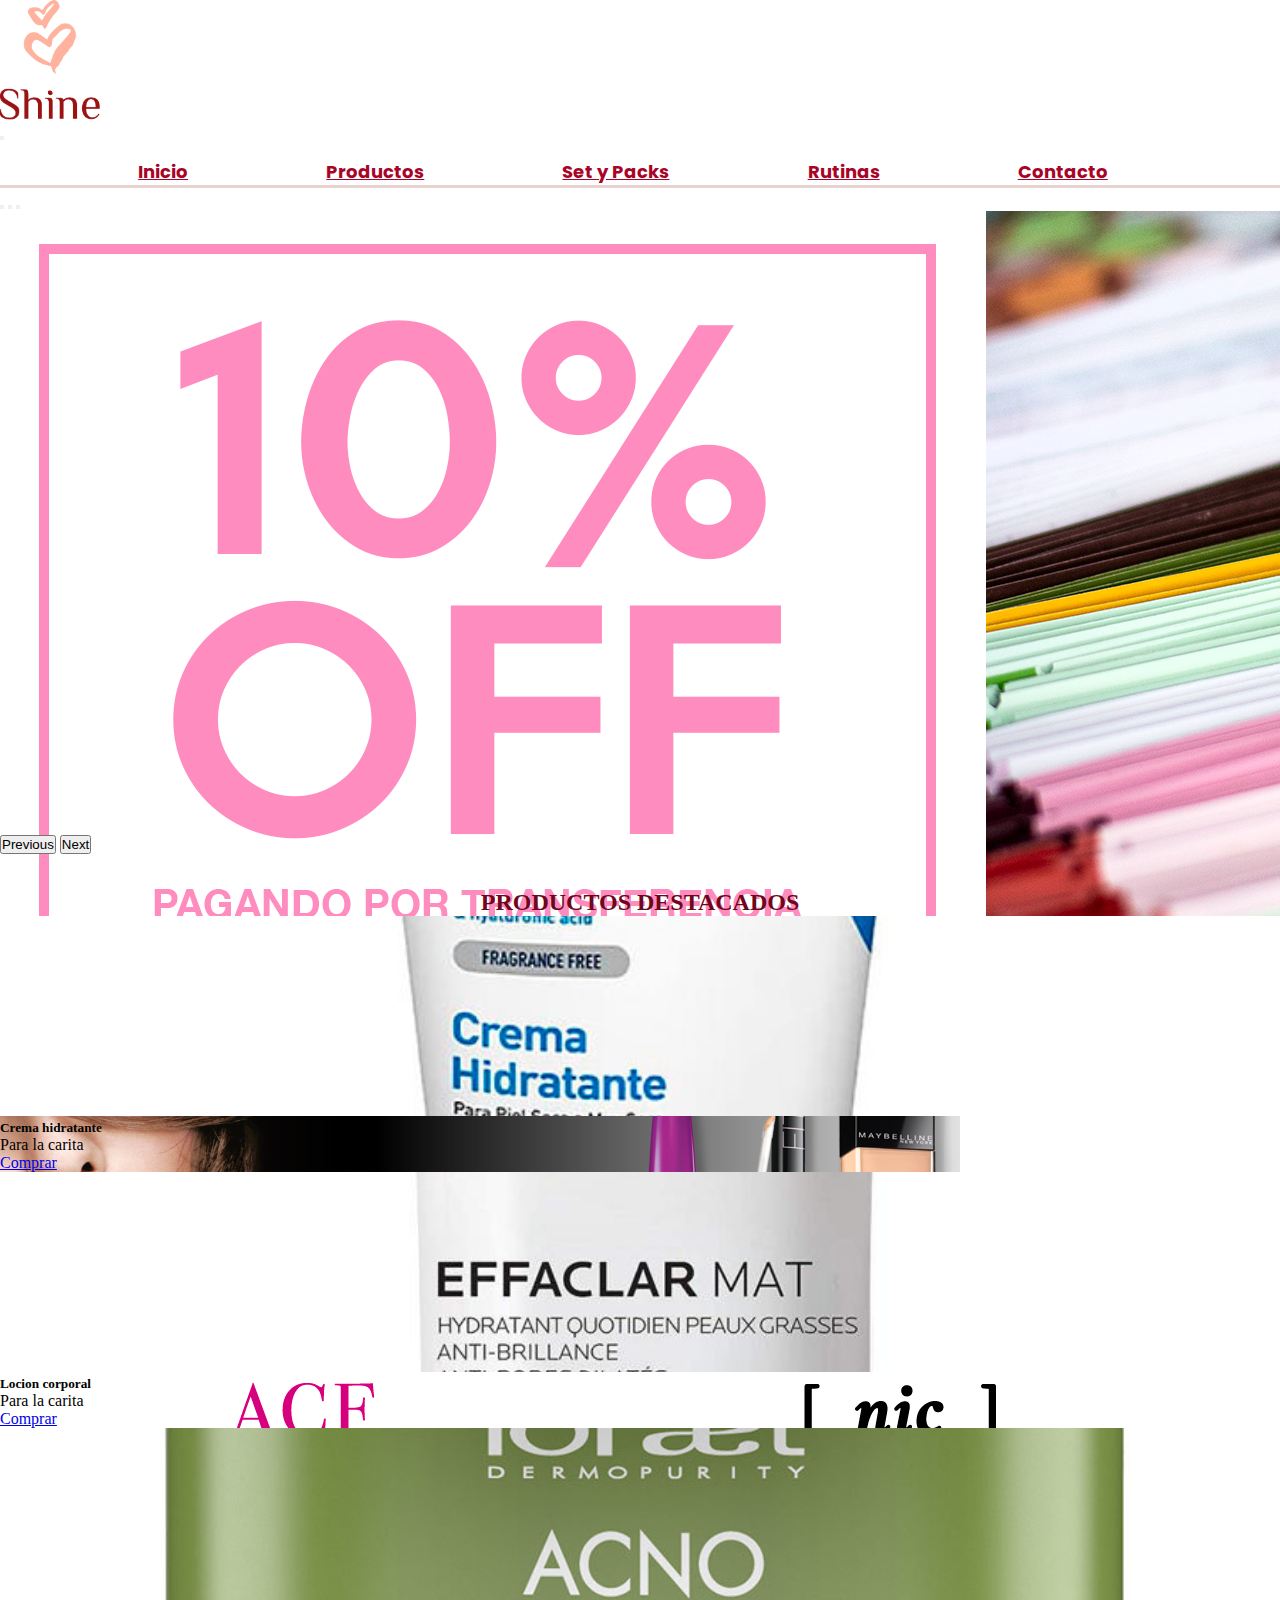
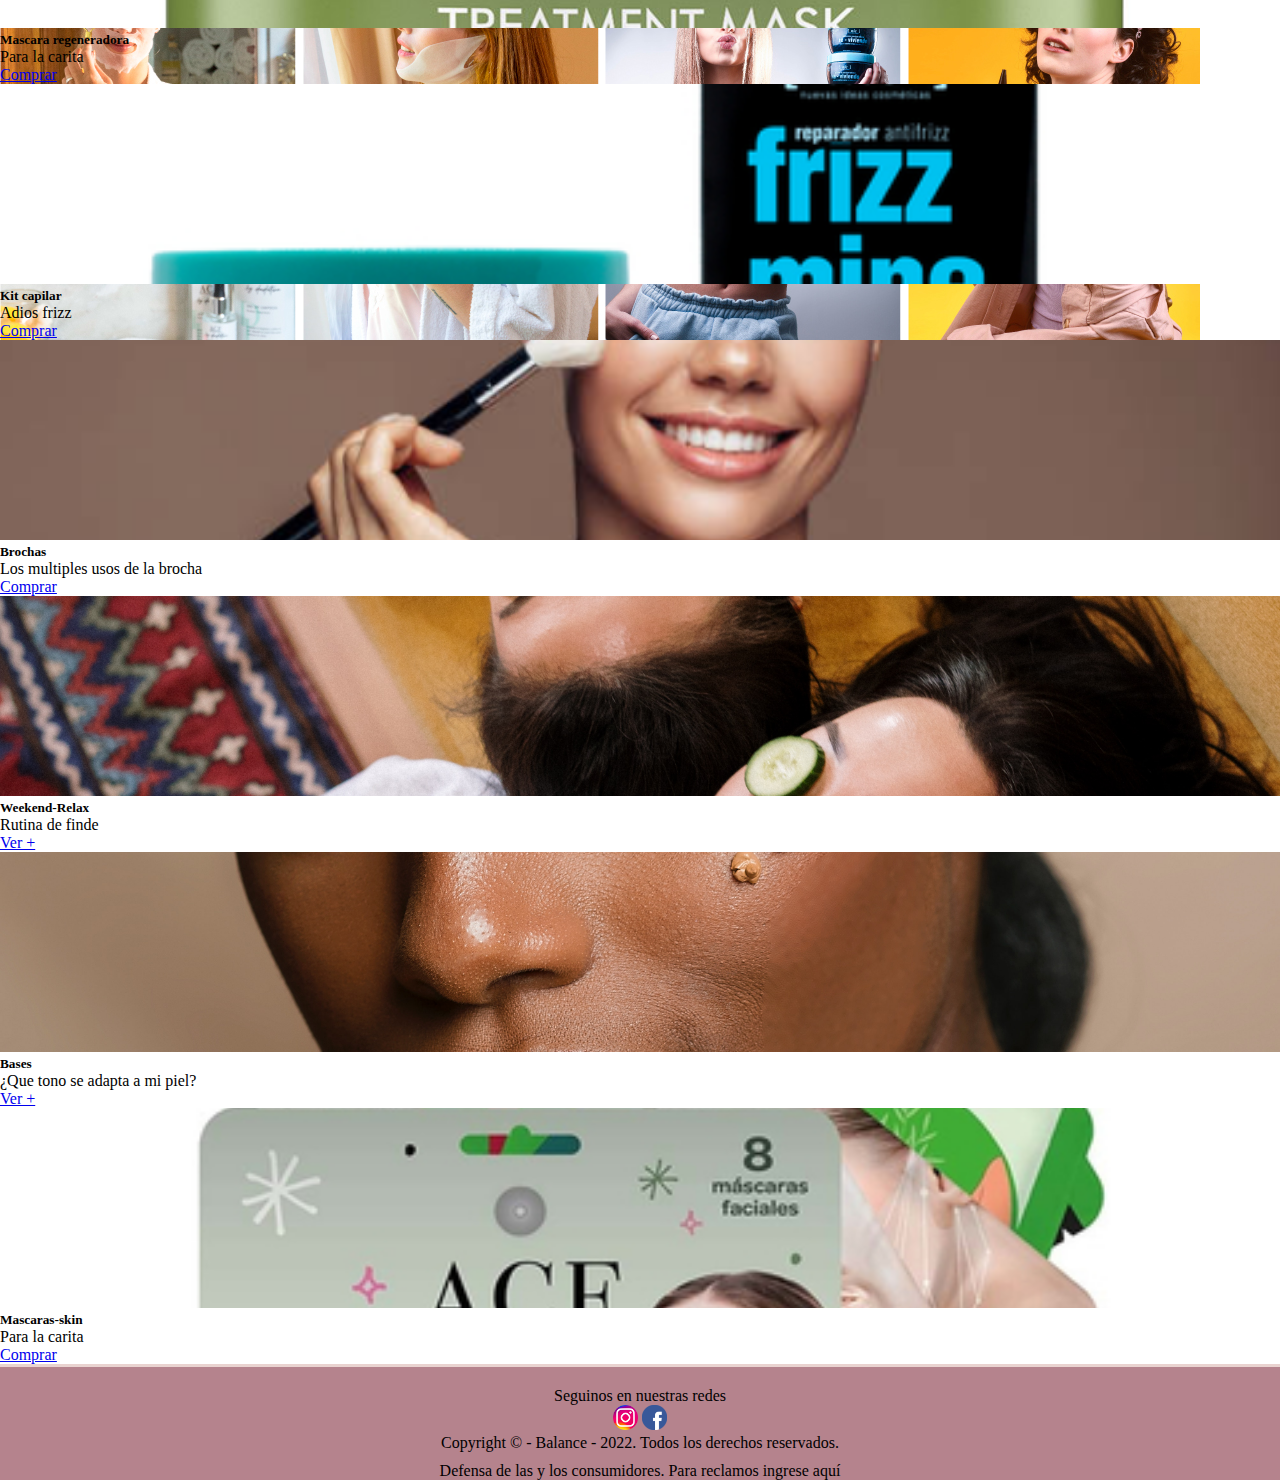
<file: index.html>
<!DOCTYPE html>
<html lang="en">
<head>
    <meta charset="UTF-8">
    <meta http-equiv="X-UA-Compatible" content="IE=edge">
    <meta name="viewport" content="width=device-width, initial-scale=1.0">
    <link href="https://cdn.jsdelivr.net/npm/bootstrap@5.2.0/dist/css/bootstrap.min.css" rel="stylesheet" integrity="sha384-gH2yIJqKdNHPEq0n4Mqa/HGKIhSkIHeL5AyhkYV8i59U5AR6csBvApHHNl/vI1Bx" crossorigin="anonymous">
    <link rel="preconnect" href="https://fonts.googleapis.com">
    <link rel="preconnect" href="https://fonts.gstatic.com" crossorigin>
    <link href="https://fonts.googleapis.com/css2?family=Poppins:wght@300&display=swap" rel="stylesheet">
    <link href="https://fonts.googleapis.com/css2?family=Edu+QLD+Beginner&display=swap" rel="stylesheet">
    <link href="https://fonts.googleapis.com/css2?family=Libre+Baskerville&display=swap" rel="stylesheet">
    <link rel="stylesheet"href="https://cdnjs.cloudflare.com/ajax/libs/animate.css/4.1.1/animate.min.css"/>
    <link rel="stylesheet" href="./css/style.css">
    <title>Document</title>
</head>
<body>
    <header class="row">
    <div class="col-md-12">
        <nav class="navbar navbar-expand-lg bg-light nav_list">
            <div class="container-fluid">
                <div class="div_img"><img class="img_logo " src="./imagenes/logo_shine.png" alt="">
                </div>
            <a class="navbar-brand" href="#"></a>
            <button class="navbar-toggler" type="button" data-bs-toggle="collapse" data-bs-target="#navbarNav" aria-controls="navbarNav" aria-expanded="false" aria-label="Toggle navigation">
                <span class="navbar-toggler-icon"></span>
            </button>
            <div class="collapse navbar-collapse div_lista" id="navbarNav">
                    <a class="nav-link a_lista " aria-current="page" href="index.html">Inicio</a>
                    <a class="nav-link a_lista" href="./html/productos.html">Productos</a>
                    <a class="nav-link a_lista" href="./html/setypacks.html">Set y Packs</a>
                    <a class="nav-link a_lista" href="./html/rutinas.html">Rutinas</a>
                    <a class="nav-link a_lista" href="./html/contacto.html">Contacto</a>
            </div>
            </div>
        </nav>
    </div>
    <main class="container-fluid">
        <div class="row cols-md-12 cols-lg-12">
            <div class="col carousel_padre">
                <div id="carouselExampleIndicators" class="carousel slide" data-bs-ride="carousel">
                    <div class="carousel-indicators">
                        <button type="button" data-bs-target="#carouselExampleIndicators" data-bs-slide-to="0" class="active" aria-current="true" aria-label="Slide 1"></button>
                        <button type="button" data-bs-target="#carouselExampleIndicators" data-bs-slide-to="1" aria-label="Slide 2"></button>
                        <button type="button" data-bs-target="#carouselExampleIndicators" data-bs-slide-to="2" aria-label="Slide 3"></button>
                    </div>
                    <div class="carousel-inner pt-3">
                        <div class="carousel-item active">
                        <img src="./imagenes/banner10%.png" class="d-block w-100 " alt="...">
                    </div>
                    <div class="carousel-item">
                        <img src="./imagenes/banner-maybelline.png" class="d-block w-100 " alt="...">
                    </div>
                    <div class="carousel-item">
                        <img src="./imagenes/banner2.png" class="d-block w-100 " alt="...">
                    </div>
                    </div>
                    <button class="carousel-control-prev" type="button" data-bs-target="#carouselExampleIndicators" data-bs-slide="prev">
                        <span class="carousel-control-prev-icon" aria-hidden="true"></span>
                        <span class="visually-hidden">Previous</span>
                    </button>
                    <button class="carousel-control-next" type="button" data-bs-target="#carouselExampleIndicators" data-bs-slide="next">
                        <span class="carousel-control-next-icon" aria-hidden="true"></span>
                        <span class="visually-hidden">Next</span>
                    </button>
                </div>
            </div>
        </div>
        <div class="row ">
            <div class="col-md-12 text-center pb-3">
                <h2 class="titulo_index">PRODUCTOS DESTACADOS</h2>
            </div>
        </div>
        <div class="row row-cols-2  row-cols-sm-2  row-cols-md-3 row-cols-lg-4 mx-auto ">
            <div class="col text-center mb-3">
                    <div class="card h-100 w-75 mx-auto pt-4 ">
                    <img src="./imagenes/cerave.jpg" class="card-img-top imgPrueba" alt="...">
                    <div class="card-body">
                    <h5 class="card-title">Crema hidratante</h5>
                    <p class="card-text">Para la carita</p>
                    <a href="#" class="btn btn-primary">Comprar</a>
                </div>
            </div>
        </div>
            <div class="col text-center mb-3">
                    <div class="card h-100 w-75 mx-auto pt-4">
                    <img src="./imagenes/cremalrp.jpg" class="card-img-top imgPrueba" alt="...">
                    <div class="card-body">
                    <h5 class="card-title">Locion corporal</h5>
                    <p class="card-text">Para la carita</p>
                    <a href="#" class="btn btn-primary">Comprar</a>
                </div>
            </div>
        </div>
            <div class="col text-center mb-3 ">
                    <div class="card h-100 w-75 mx-auto">
                    <img src="./imagenes/mascara.jpg" class="card-img-top imgPrueba" alt="...">
                    <div class="card-body">
                    <h5 class="card-title">Mascara regeneradora</h5>
                    <p class="card-text">Para la carita</p>
                <a href="#" class="btn btn-primary">Comprar</a>
                </div>
            </div>
            </div>
            <div class="col text-center mb-3">
                <div class="card h-100 w-75 mx-auto pt-4">
                    <img src="./imagenes/shampoovegan.jpg" class="card-img-top imgPrueba" alt="...">
                    <div class="card-body">
                    <h5 class="card-title">Kit capilar</h5>
                    <p class="card-text">Adios frizz</p>
                    <a href="#" class="btn btn-primary">Comprar</a>
                </div>
            </div>
        </div>
            <div class="col text-center mb-3">
                    <div class="card h-100 w-75 mx-auto">
                    <img src="./imagenes/rutinaskin8.png" class="card-img-top imgPrueba" alt="...">
                    <div class="card-body">
                    <h5 class="card-title">Brochas</h5>
                    <p class="card-text">Los multiples usos de la brocha</p>
                    <a href="#" class="btn btn-primary">Comprar</a>
                </div>
            </div>
        </div>
            <div class="col text-center  mb-3">
                    <div class="card h-100 w-75 mx-auto">
                    <img src="./imagenes/pexels-cottonbro-4004122.jpg" class="card-img-top imgPrueba" alt="...">
                    <div class="card-body">
                    <h5 class="card-title">Weekend-Relax</h5>
                    <p class="card-text">Rutina de finde</p>
                    <a href="#" class="btn btn-primary">Ver +</a>
                </div>
            </div>
        </div>
            <div class="col text-center mb-3">
                    <div class="card h-100 w-75 mx-auto">
                    <img src="./imagenes/rutinaskin5.jpg" class="card-img-top imgPrueba" alt="...">
                    <div class="card-body">
                    <h5 class="card-title">Bases</h5>
                    <p class="card-text">¿Que tono se adapta a mi piel?</p>
                    <a href="#" class="btn btn-primary">Ver +</a>
                </div>
            </div>
        </div>
            <div class="col text-center mb-3">
                    <div class="card h-100 w-75 mx-auto pt-4">
                    <img src="./imagenes/MAscaracombo.jpg" class="card-img-top imgPrueba" alt="...">
                    <div class="card-body">
                    <h5 class="card-title">Mascaras-skin</h5>
                    <p class="card-text">Para la carita</p>
                    <a href="#" class="btn btn-primary">Comprar</a>
            </div>
        </div>
    </div>
    </div>
    </main>
    <footer>
        <div class="footer_redes">
            <p>Seguinos en nuestras redes</p>
            <div>
            <a href="https://www.instagram.com/"><img class="img_logfooter" src="./imagenes/Instagramlogo.png" alt="logo_instagram"></a>
            <a href="https://es-la.facebook.com/"><img class="img_logfooter" src="./imagenes/facebooklogo.png" alt="logo_facebook"></a>
            </div>
        </div>
        <div class="footer_derechos">
            <p class="p_footercopy">Copyright © - Balance - 2022. Todos los derechos reservados.</p>
            <p class="p_footercopy">Defensa de las y los consumidores. Para reclamos ingrese aquí </p>
        </div>
    </footer>
    </div>
    <script src="https://cdn.jsdelivr.net/npm/bootstrap@5.2.0/dist/js/bootstrap.bundle.min.js" integrity="sha384-A3rJD856KowSb7dwlZdYEkO39Gagi7vIsF0jrRAoQmDKKtQBHUuLZ9AsSv4jD4Xa" crossorigin="anonymous"></script>
</body>
</html>
</file>
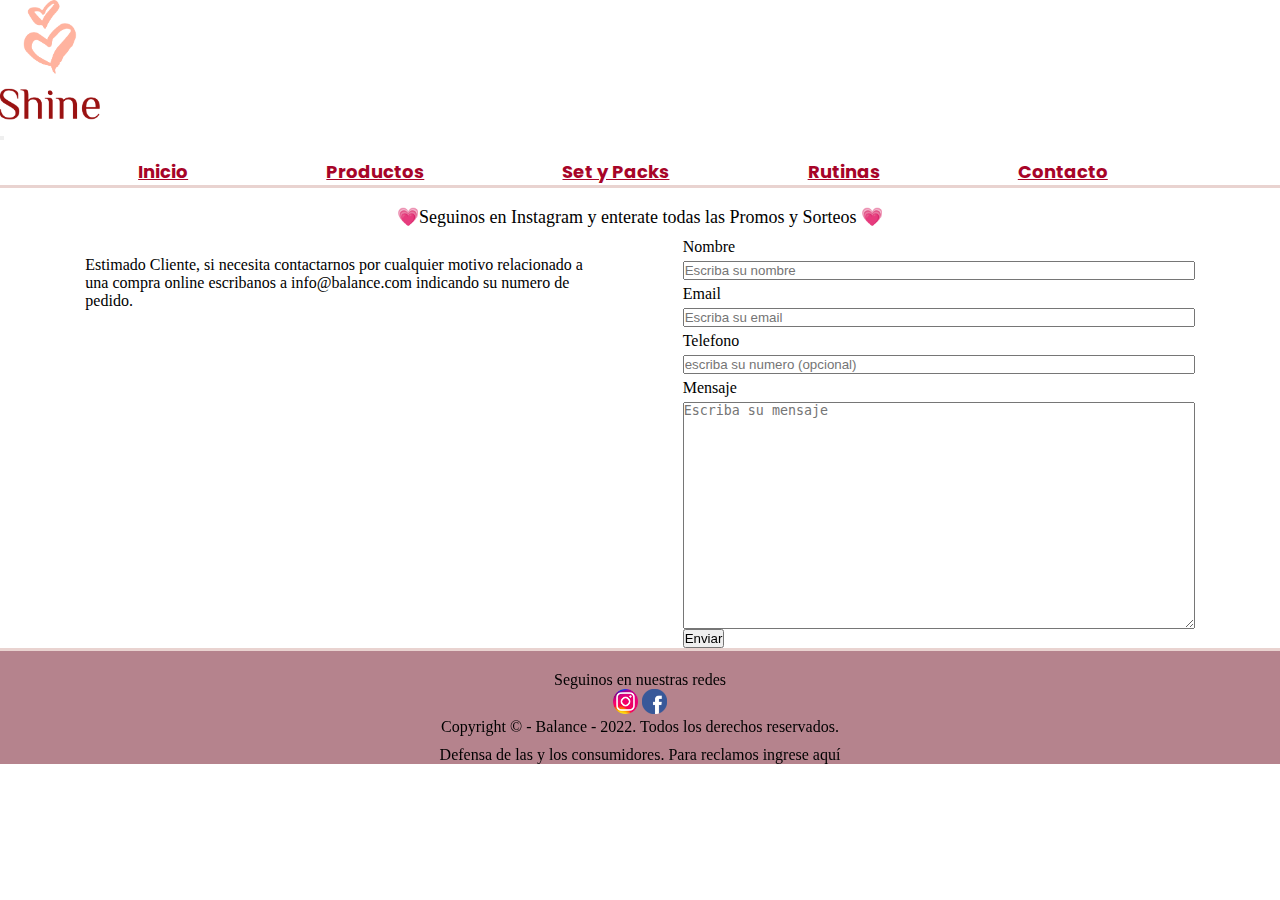
<file: html/contacto.html>
<!DOCTYPE html>
<html lang="en">
<head>
    <meta charset="UTF-8">
    <meta http-equiv="X-UA-Compatible" content="IE=edge">
    <meta name="viewport" content="width=device-width, initial-scale=1.0">
    <link href="https://cdn.jsdelivr.net/npm/bootstrap@5.2.0/dist/css/bootstrap.min.css" rel="stylesheet" integrity="sha384-gH2yIJqKdNHPEq0n4Mqa/HGKIhSkIHeL5AyhkYV8i59U5AR6csBvApHHNl/vI1Bx" crossorigin="anonymous">
    <link rel="preconnect" href="https://fonts.googleapis.com">
    <link rel="preconnect" href="https://fonts.gstatic.com" crossorigin>
    <link href="https://fonts.googleapis.com/css2?family=Poppins:wght@300&display=swap" rel="stylesheet">
    <link href="https://fonts.googleapis.com/css2?family=Edu+QLD+Beginner&display=swap" rel="stylesheet">
    <link href="https://fonts.googleapis.com/css2?family=Libre+Baskerville&display=swap" rel="stylesheet">
    <link rel="stylesheet" href="../css/style.css">
    <title>Document</title>
</head>
<body class="body_contacto">
    <div class="grilla_principal">
        <nav class="navbar navbar-expand-lg bg-light nav_list">
            <div class="container-fluid">
                <div class="div_img"><img class="img_logo" src="../imagenes/logo_shine.png" alt="">
                </div>
            <a class="navbar-brand" href="#"></a>
            <button class="navbar-toggler" type="button" data-bs-toggle="collapse" data-bs-target="#navbarNav" aria-controls="navbarNav" aria-expanded="false" aria-label="Toggle navigation">
                <span class="navbar-toggler-icon"></span>
            </button>
            <div class="collapse navbar-collapse div_lista" id="navbarNav">
                    <a class="nav-link a_lista " aria-current="page" href="../index.html">Inicio</a>
                    <a class="nav-link a_lista" href="productos.html">Productos</a>
                    <a class="nav-link a_lista" href="setypacks.html">Set y Packs</a>
                    <a class="nav-link a_lista" href="rutinas.html">Rutinas</a>
                    <a class="nav-link a_lista" href="contacto.html">Contacto</a>
            </div>
            </div>
        </nav>
        <p class="titulo_contacto">💗Seguinos en Instagram y enterate todas las Promos y Sorteos 💗</p>
    <main  class="main_contacto">
        
            <div class="textomapa_contacto">
                <p class="p_contacto">Estimado Cliente, si necesita contactarnos por cualquier motivo relacionado a una compra online escribanos a info@balance.com indicando su numero de pedido.</p>       
                <iframe src="https://www.google.com/maps/embed?pb=!1m23!1m12!1m3!1d105209.30536098569!2d-58.59379691250452!3d-34.508187714704384!2m3!1f0!2f0!3f0!3m2!1i1024!2i768!4f13.1!4m8!3e6!4m0!4m5!1s0x95bcb0f1d0f80dfb%3A0x337e71da0a4d6ca5!2sUnicenter%20Shopping%2C%20Av%20Paran%C3%A1%203745%2C%20B1640%20Gran%20Buenos%20Aires%2C%20Buenos%20Aires!3m2!1d-34.5082077!2d-58.523756799999994!5e0!3m2!1ses-419!2sar!4v1658587502950!5m2!1ses-419!2sar" width="600" height="450" style="border:0;" allowfullscreen="" loading="lazy" referrerpolicy="no-referrer-when-downgrade"></iframe>
            </div>
            <div class="formulario">
                <form class="form" action="">
                    <label for="nombre">Nombre</label>
                    <input type="text" placeholder="Escriba su nombre" id="nombre"> 
                    <label for="email">Email</label>
                    <input type="text" placeholder="Escriba su email" id="email">
                    <label for="celular">Telefono</label>
                    <input type="number" placeholder="escriba su numero (opcional)" id="celular">
                    <label for="comentario">Mensaje</label>
                    <textarea id="comentario" cols="" rows="15" placeholder="Escriba su mensaje"></textarea>
                    </form>
                    <button class="button_form">Enviar</button>
            </div>
        
    </main>
        <footer>
            <div class="footer_redes">
                <p>Seguinos en nuestras redes</p>
                <div>
                <a href="https://www.instagram.com/"><img class="img_logfooter" src="../imagenes/Instagramlogo.png" alt="logo_instagram"></a>
                <a href="https://es-la.facebook.com/"><img class="img_logfooter" src="../imagenes/facebooklogo.png" alt="logo_facebook"></a>
                </div>
            </div>
            <div class="footer_derechos">
                <p class="p_footercopy">Copyright © - Balance - 2022. Todos los derechos reservados.</p>
                <p class="p_footercopy">Defensa de las y los consumidores. Para reclamos ingrese aquí </p>
            </div>
        </footer>
    
    </div>
    <script src="https://cdn.jsdelivr.net/npm/bootstrap@5.2.0/dist/js/bootstrap.bundle.min.js" integrity="sha384-A3rJD856KowSb7dwlZdYEkO39Gagi7vIsF0jrRAoQmDKKtQBHUuLZ9AsSv4jD4Xa" crossorigin="anonymous"></script>
</body>
</html>
</file>
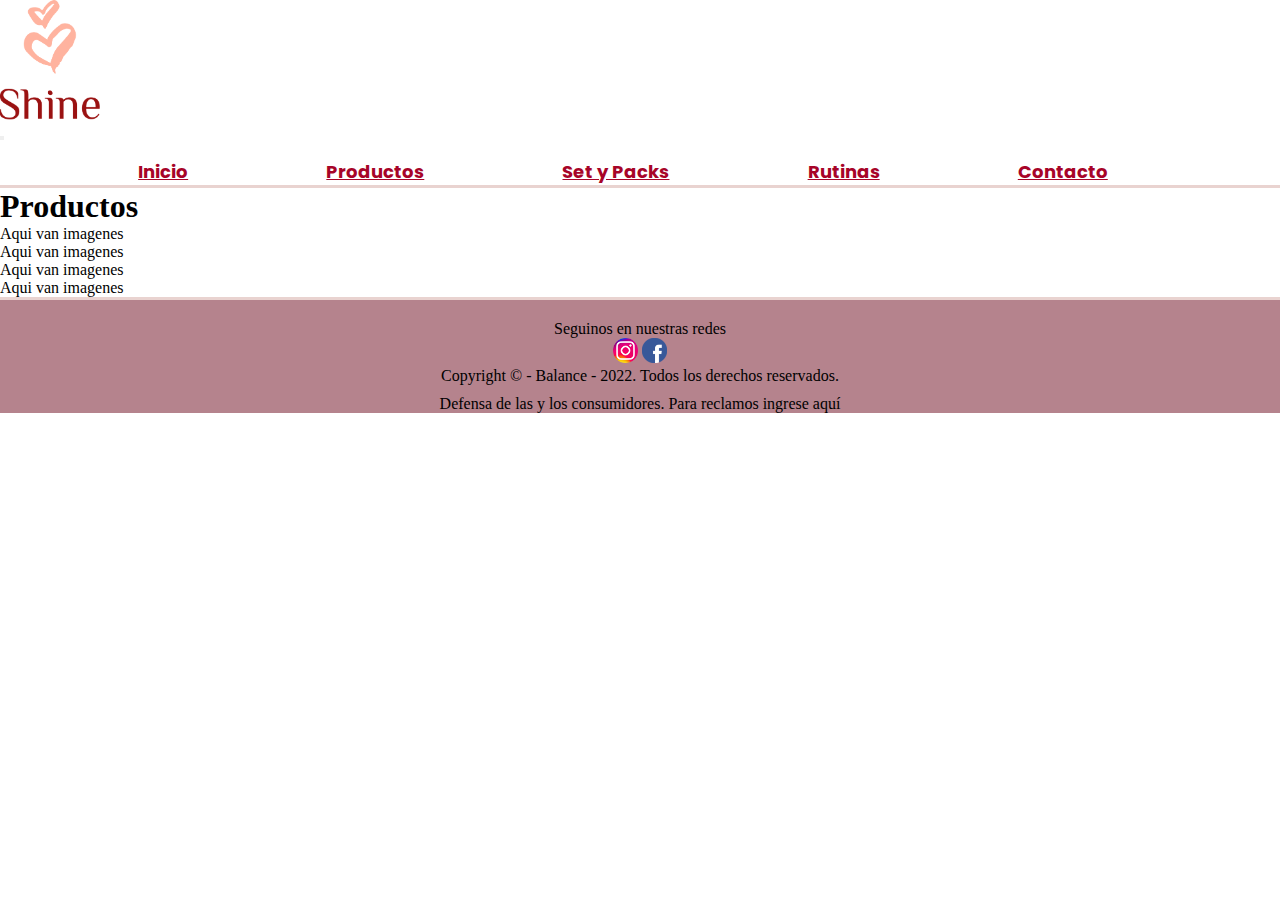
<file: html/productos.html>
<!DOCTYPE html>
<html lang="en">
<head>
    <meta charset="UTF-8">
    <meta http-equiv="X-UA-Compatible" content="IE=edge">
    <meta name="viewport" content="width=device-width, initial-scale=1.0">
    <link href="https://cdn.jsdelivr.net/npm/bootstrap@5.2.0/dist/css/bootstrap.min.css" rel="stylesheet" integrity="sha384-gH2yIJqKdNHPEq0n4Mqa/HGKIhSkIHeL5AyhkYV8i59U5AR6csBvApHHNl/vI1Bx" crossorigin="anonymous">
    <link rel="preconnect" href="https://fonts.googleapis.com">
    <link rel="preconnect" href="https://fonts.gstatic.com" crossorigin>
    <link href="https://fonts.googleapis.com/css2?family=Poppins:wght@300&display=swap" rel="stylesheet">
    <link href="https://fonts.googleapis.com/css2?family=Edu+QLD+Beginner&display=swap" rel="stylesheet">
    <link href="https://fonts.googleapis.com/css2?family=Libre+Baskerville&display=swap" rel="stylesheet">
    <link rel="stylesheet" href="../css/style.css">
    <title>Document</title>
</head>
<body>
    <div class="grilla_principal">
        <nav class="navbar navbar-expand-lg bg-light nav_list">
            <div class="container-fluid">
                <div class="div_img"><img class="img_logo" src="../imagenes/logo_shine.png" alt="">
                </div>
            <a class="navbar-brand" href="#"></a>
            <button class="navbar-toggler" type="button" data-bs-toggle="collapse" data-bs-target="#navbarNav" aria-controls="navbarNav" aria-expanded="false" aria-label="Toggle navigation">
                <span class="navbar-toggler-icon"></span>
            </button>
            <div class="collapse navbar-collapse div_lista" id="navbarNav">
                    <a class="nav-link a_lista " aria-current="page" href="../index.html">Inicio</a>
                    <a class="nav-link a_lista" href="productos.html">Productos</a>
                    <a class="nav-link a_lista" href="setypacks.html">Set y Packs</a>
                    <a class="nav-link a_lista" href="rutinas.html">Rutinas</a>
                    <a class="nav-link a_lista" href="contacto.html">Contacto</a>
            </div>
            </div>
        </nav>
        <div><h1 class="titulo_productos">Productos</h1></div>
    <main class="main_productos">
        <div >
            <p>Aqui van imagenes</p>
        </div>
        <div >
            <p>Aqui van imagenes</p>
        </div>
        <div >
            <p>Aqui van imagenes</p>
        </div>
        <div >
            <p>Aqui van imagenes</p>
        </div>
        <div>

        </div>
    </main>
    <footer>
            <div class="footer_redes">
                <p>Seguinos en nuestras redes</p>
                <div>
                <a href="https://www.instagram.com/"><img class="img_logfooter" src="../imagenes/Instagramlogo.png" alt="logo_instagram"></a>
                <a href="https://es-la.facebook.com/"><img class="img_logfooter" src="../imagenes/facebooklogo.png" alt="logo_facebook"></a>
                </div>
            </div>
            <div class="footer_derechos">
                <p class="p_footercopy">Copyright © - Balance - 2022. Todos los derechos reservados.</p>
                <p class="p_footercopy">Defensa de las y los consumidores. Para reclamos ingrese aquí </p>
            </div>
        </footer>
    </div>
    <script src="https://cdn.jsdelivr.net/npm/bootstrap@5.2.0/dist/js/bootstrap.bundle.min.js" integrity="sha384-A3rJD856KowSb7dwlZdYEkO39Gagi7vIsF0jrRAoQmDKKtQBHUuLZ9AsSv4jD4Xa" crossorigin="anonymous"></script>
</body>
</html>
</file>
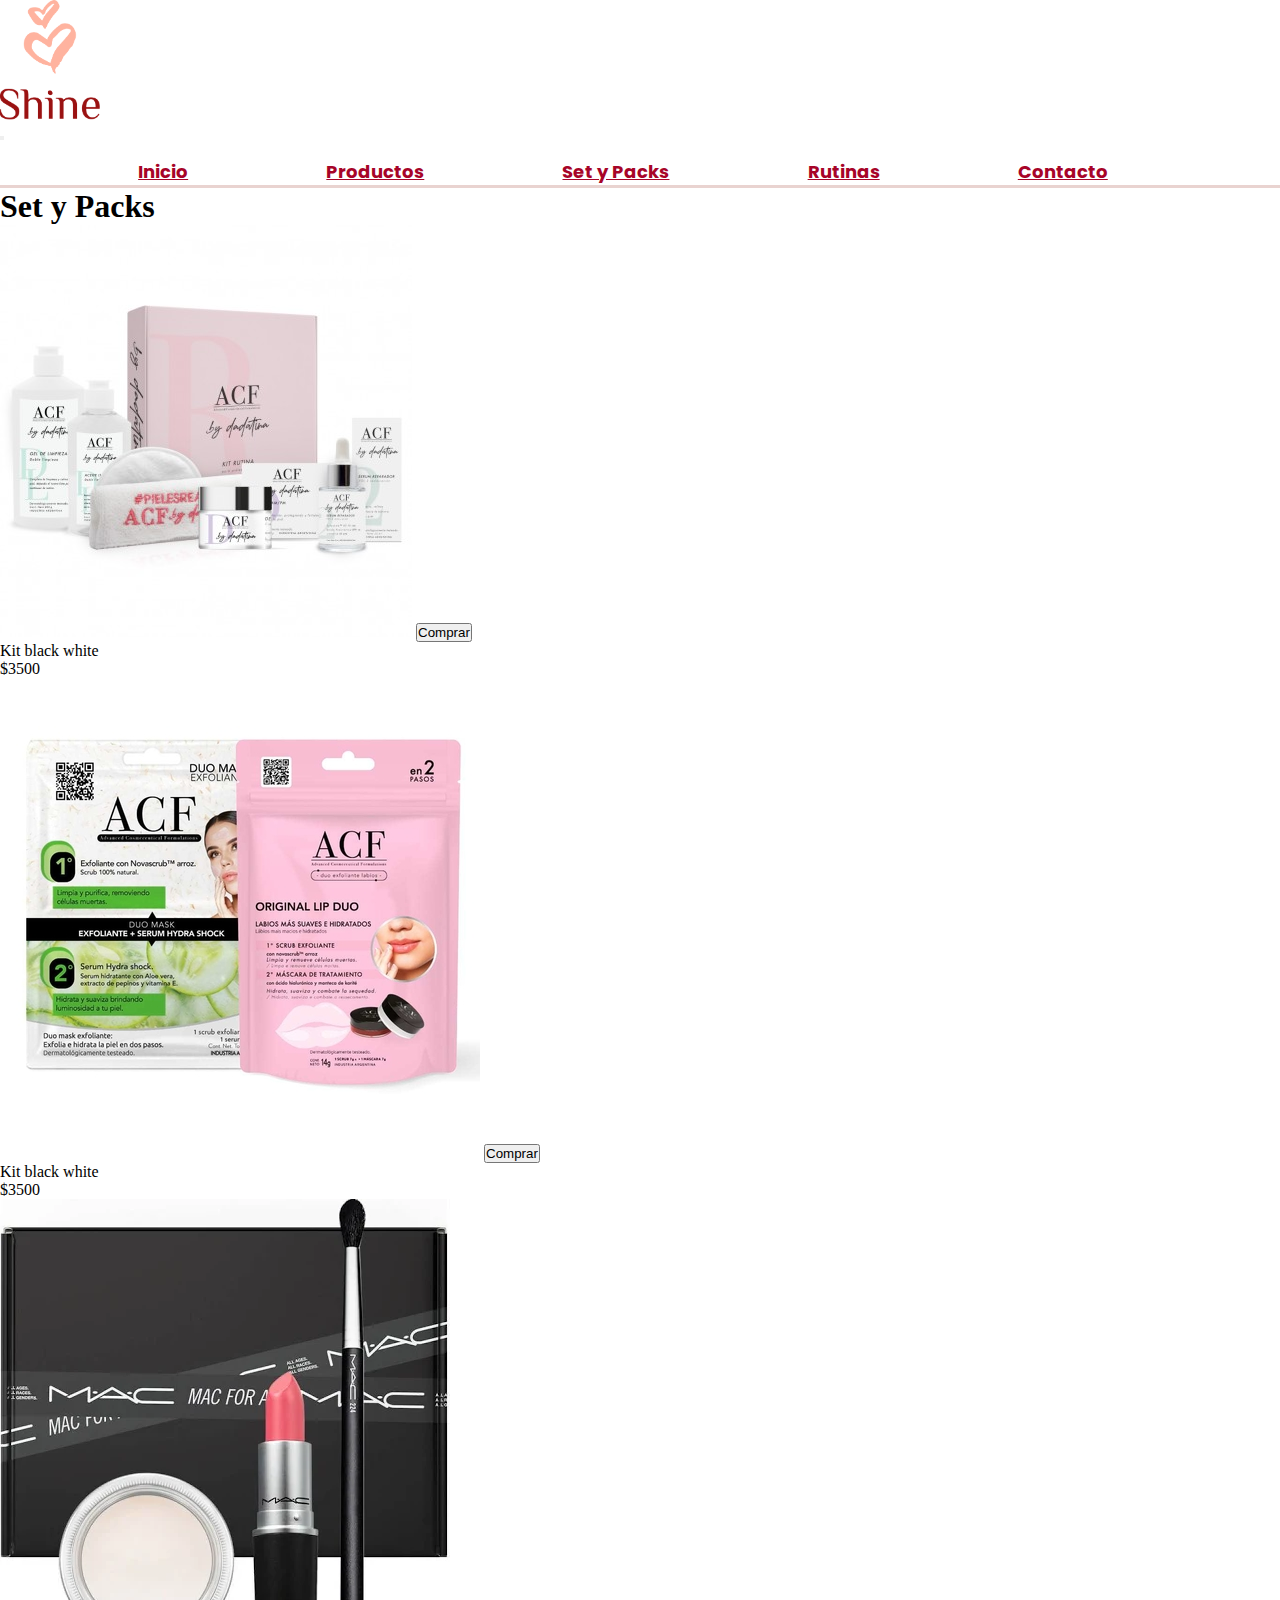
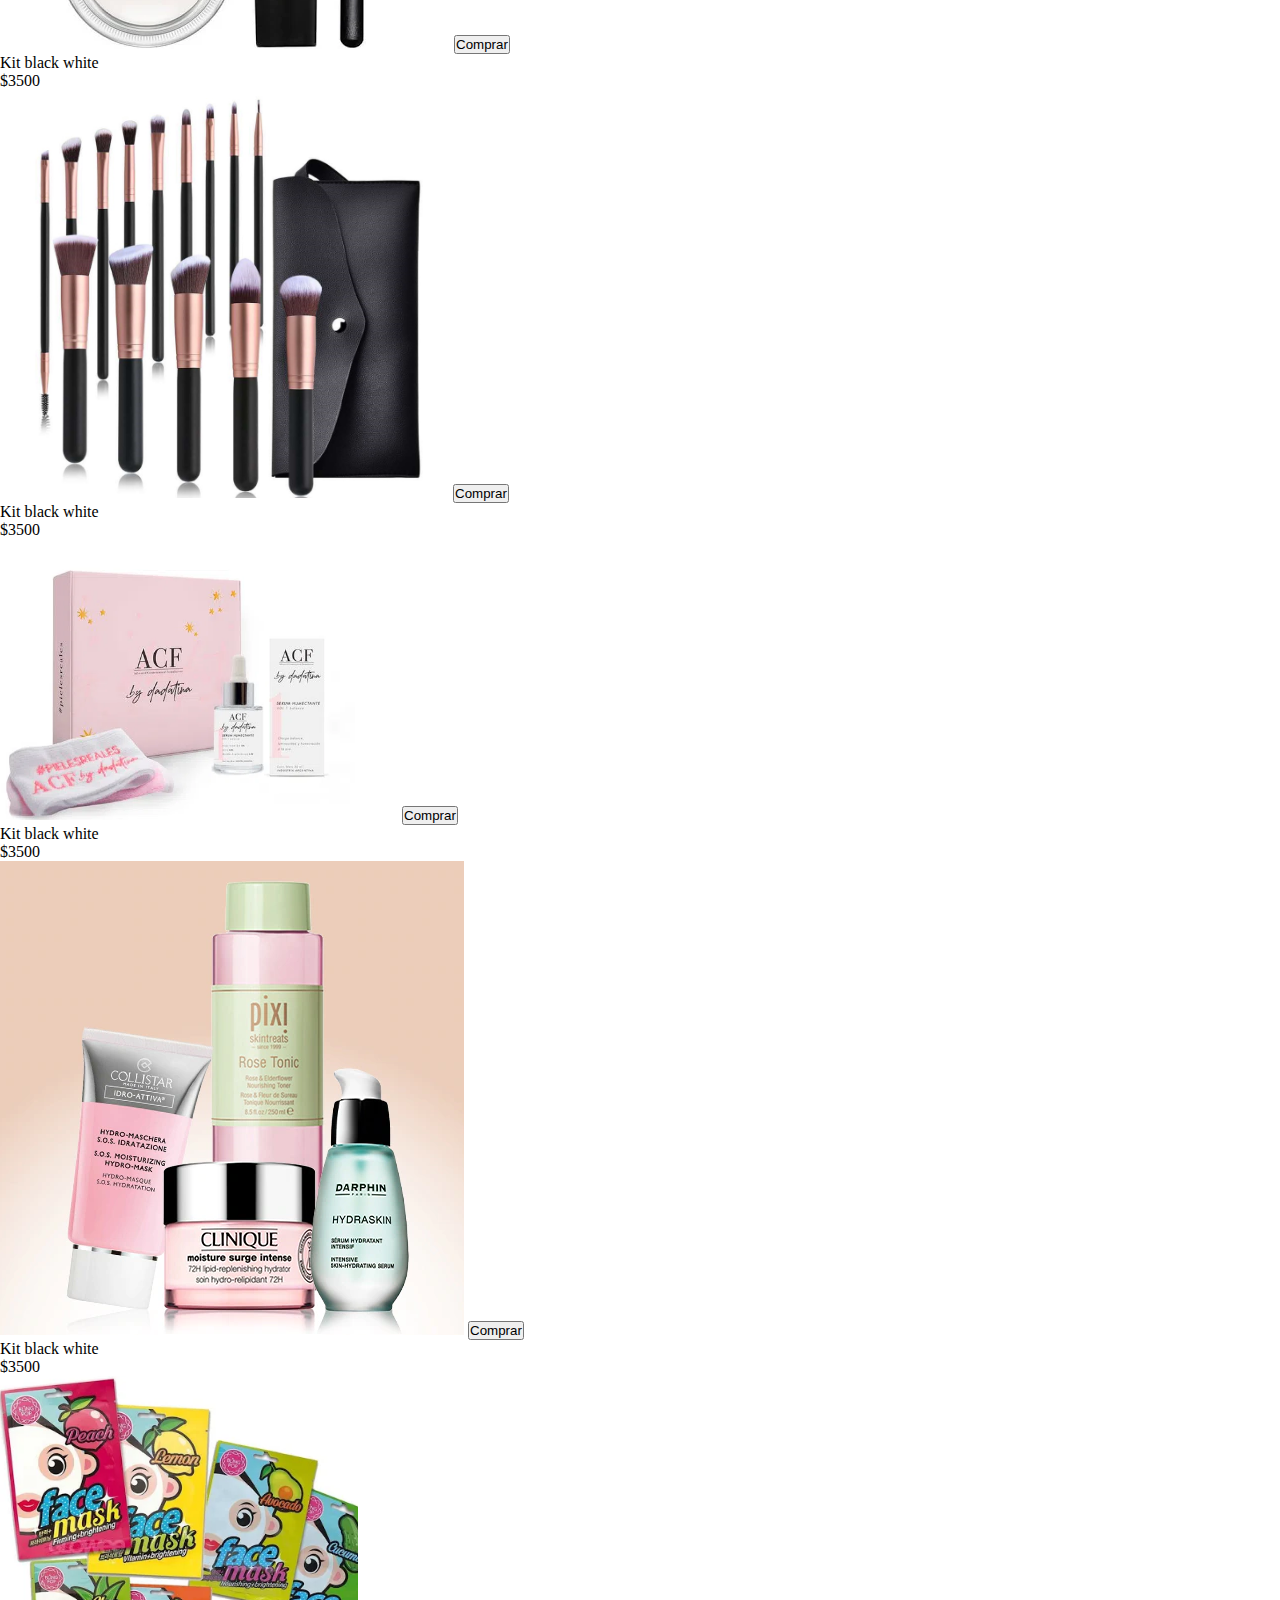
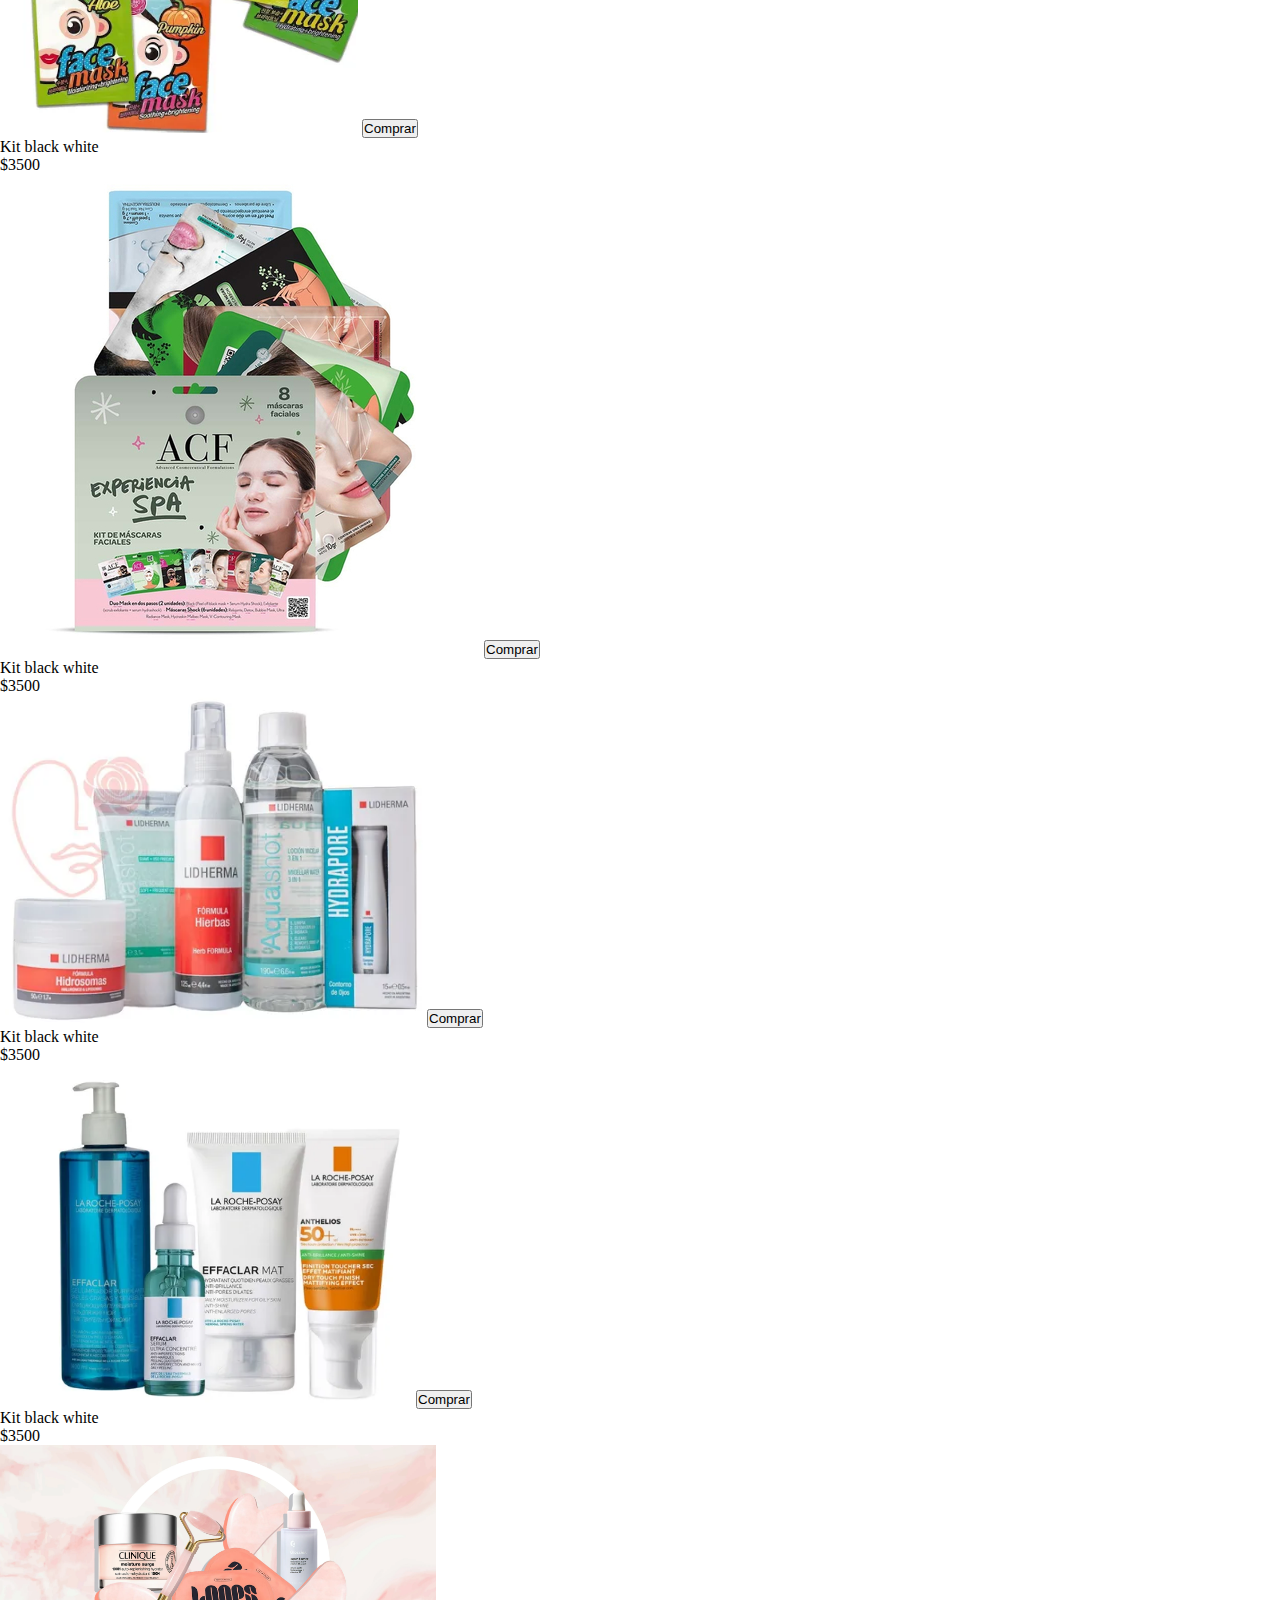
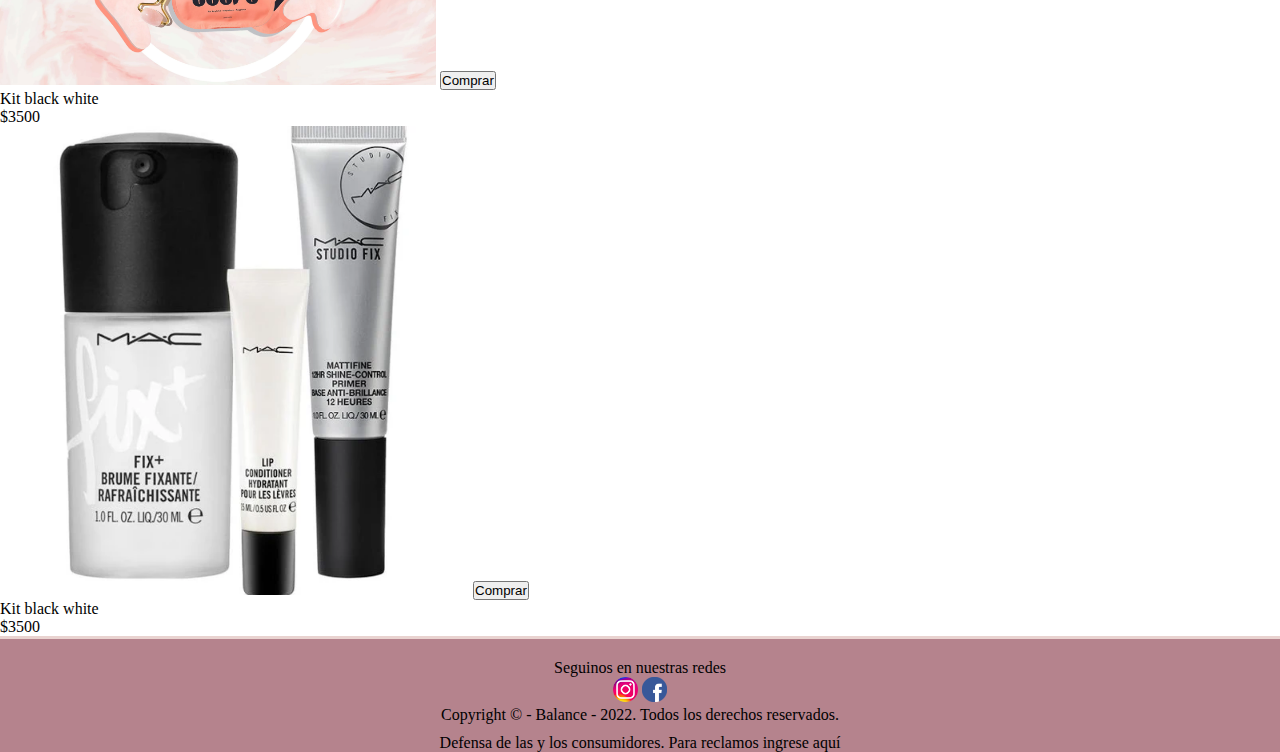
<file: html/setypacks.html>
<!DOCTYPE html>
<html lang="en">
<head>
    <meta charset="UTF-8">
    <meta http-equiv="X-UA-Compatible" content="IE=edge">
    <meta name="viewport" content="width=device-width, initial-scale=1.0">
    <link href="https://cdn.jsdelivr.net/npm/bootstrap@5.2.0/dist/css/bootstrap.min.css" rel="stylesheet" integrity="sha384-gH2yIJqKdNHPEq0n4Mqa/HGKIhSkIHeL5AyhkYV8i59U5AR6csBvApHHNl/vI1Bx" crossorigin="anonymous">
    <link rel="preconnect" href="https://fonts.googleapis.com">
    <link rel="preconnect" href="https://fonts.gstatic.com" crossorigin>
    <link href="https://fonts.googleapis.com/css2?family=Poppins:wght@300&display=swap" rel="stylesheet">
    <link href="https://fonts.googleapis.com/css2?family=Edu+QLD+Beginner&display=swap" rel="stylesheet">
    <link href="https://fonts.googleapis.com/css2?family=Libre+Baskerville&display=swap" rel="stylesheet">
    <link rel="stylesheet" href="../css/style.css">
    <title>Document</title>
</head>
<body>
    <div class="grilla_principal">
        
            <nav class="navbar navbar-expand-lg bg-light nav_list">
                <div class="container-fluid">
                    <div class="div_img"><img class="img_logo" src="../imagenes/logo_shine.png" alt="">
                    </div>
                <a class="navbar-brand" href="#"></a>
                <button class="navbar-toggler" type="button" data-bs-toggle="collapse" data-bs-target="#navbarNav" aria-controls="navbarNav" aria-expanded="false" aria-label="Toggle navigation">
                    <span class="navbar-toggler-icon"></span>
                </button>
                <div class="collapse navbar-collapse div_lista" id="navbarNav">
                        <a class="nav-link a_lista " aria-current="page" href="../index.html">Inicio</a>
                        <a class="nav-link a_lista" href="productos.html">Productos</a>
                        <a class="nav-link a_lista" href="setypacks.html">Set y Packs</a>
                        <a class="nav-link a_lista" href="rutinas.html">Rutinas</a>
                        <a class="nav-link a_lista" href="contacto.html">Contacto</a>
                </div>
                </div>
            </nav>
        
        <h1 class="titulo_setypacks" >Set y Packs
        </h1>
        <main class="main_setypacks">
            <div class="div_setypacks">
                <img class="img_setypacks" src="../imagenes/combo5.jpg" alt="">
                <button class="button_setypacks">Comprar</button>
                <p>Kit black white</p>
                <p>$3500</p>
            </div>
            <div class="div_setypacks">
                <img class="img_setypacks" src="../imagenes/combomascara3.jpg" alt="">
                <button class="button_setypacks">Comprar</button>
                <p>Kit black white</p>
                <p>$3500</p>
            </div>
            <div class="div_setypacks">
                <img class="img_setypacks" src="../imagenes/Combosombralabiospincel.png" alt="">
                <button class="button_setypacks">Comprar</button>
                <p>Kit black white</p>
                <p>$3500</p>
            </div>
            <div class="div_setypacks">
                <img class="img_setypacks" src="../imagenes/brochaskit.png" alt="">
                <button class="button_setypacks">Comprar</button>
                <p>Kit black white</p>
                <p>$3500</p>
            </div>
            <div class="div_setypacks">
                <img class="img_setypacks" src="../imagenes/pack4.png" alt="">
                <button class="button_setypacks">Comprar</button>
                <p>Kit black white</p>
                <p>$3500</p>
            </div>
            <div class="div_setypacks">
                <img class="img_setypacks" src="../imagenes/pack7.png" alt="">
                <button class="button_setypacks">Comprar</button>
                <p>Kit black white</p>
                <p>$3500</p>
            </div>
            <div class="div_setypacks">
                <img class="img_setypacks" src="../imagenes/packs6.png" alt="">
                <button class="button_setypacks">Comprar</button>
                <p>Kit black white</p>
                <p>$3500</p>
            </div>
            <div class="div_setypacks">
                <img class="img_setypacks" src="../imagenes/MAscaracombo.jpg" alt="">
                <button class="button_setypacks">Comprar</button>
                <p>Kit black white</p>
                <p>$3500</p>
            </div>
            <div class="div_setypacks">
                <img class="img_setypacks" src="../imagenes/pack1.png" alt="">
                <button class="button_setypacks">Comprar</button>
                <p>Kit black white</p>
                <p>$3500</p>
            </div>
            <div class="div_setypacks">
                <img class="img_setypacks" src="../imagenes/pck8.png" alt="">
                <button class="button_setypacks">Comprar</button>
                <p>Kit black white</p>
                <p>$3500</p>
            </div>
            <div class="div_setypacks">
                <img class="img_setypacks" src="../imagenes/packs4.png" alt="">
                <button class="button_setypacks">Comprar</button>
                <p>Kit black white</p>
                <p>$3500</p>
            </div>
            <div class="div_setypacks">
                <img class="img_setypacks" src="../imagenes/Combomac2.png" alt="">
                <button class="button_setypacks">Comprar</button>
                <p>Kit black white</p>
                <p>$3500</p>
            </div>
        </main>
        <footer>
            <div class="footer_redes">
                <p>Seguinos en nuestras redes</p>
                <div>
                <a href="https://www.instagram.com/"><img class="img_logfooter" src="../imagenes/Instagramlogo.png" alt="logo_instagram"></a>
                <a href="https://es-la.facebook.com/"><img class="img_logfooter" src="../imagenes/facebooklogo.png" alt="logo_facebook"></a>
                </div>
            </div>
            <div class="footer_derechos">
                <p class="p_footercopy">Copyright © - Balance - 2022. Todos los derechos reservados.</p>
                <p class="p_footercopy">Defensa de las y los consumidores. Para reclamos ingrese aquí </p>
            </div>
        </footer>
    </div>
    <script src="https://cdn.jsdelivr.net/npm/bootstrap@5.2.0/dist/js/bootstrap.bundle.min.js" integrity="sha384-A3rJD856KowSb7dwlZdYEkO39Gagi7vIsF0jrRAoQmDKKtQBHUuLZ9AsSv4jD4Xa" crossorigin="anonymous"></script>
</body>
</html>
</file>
<file: css/style.css>
*{
    margin:0px;
    padding:0px;
}

.imgPrueba{
    height: 200px;
    width: 100%;
    object-fit: cover;
}

.titulo_index{
    margin-top: 15px;
}
/*Formato Index*/
.img_logo{
    width: 100%;
}


.div_img{
    width: 5%;
}

.nav_list{
    border-bottom: solid #E9D3D0;

}

.navbar-nav{
    display: flex;
    list-style-type: none;
    width: 100%;
}
.a_lista{
    color: #a70428;
    font-weight: bold;
    font-family: 'Poppins', sans-serif;
    font-size: 18px;
    transition: 0.5s;
}

.a_lista:hover{
    color: #000000;
    font-weight: bold;
    font-family: 'Poppins', sans-serif;
    font-size: 22px;
}

/*footer*/

.img_logfooter{
    height: 25px;
    width: 25px;
}
footer{
    display: flex;
    background-color: #B5838D;
    border-top: solid #E9D3D0;
}

.button_index{
    border:  solid 2px rgb(148, 106, 113) ;
    background-color: pink;
    width: 100px;
    height: 40px;
    margin-bottom: 10px;
    margin-top: 5px;
}

.carousel_padre{
    margin-top: 5px;
}

.img_logo{
    width: 100%;
}
.img_carousel{
    height: 350px;
    object-fit: contain;
}
    
.carousel-inner{
    max-height: 624px;
    
}    


.div_img{
    width: 8%;
}

.nav_list{
    border-bottom: solid #E9D3D0;
    display: flex;
    align-items: flex-start;
    height: 100%;
}
.div_lista{
    display: flex;
    justify-content: space-evenly;
    margin-top: 16px;
}

.titulo_index{
    text-align: center;
    color: #a70428;
}

footer{
    flex-direction: column;
}

.footer_redes{
    display: flex;
    flex-direction: column;
    justify-content: center;
    align-items: center;
}
.footer_derechos{
    display: flex;
    flex-direction: column;
    /* gap: 10px;  */
    background-color: #B5838D;
}




.navbar-nav{
    flex-direction: row;
    justify-content:space-evenly;
    align-items: center;
}

.a_nav{
    font-size: 16px;
}

.div_lista{
    display: flex;
    justify-content: space-evenly;

}

.titulo_index{
    text-align: center;
    padding-top: 20px;
    color: #6e061c;
} 



footer{
    flex-direction: column;


}
.footer_redes{
    display: flex;
    flex-direction: column;
    justify-content: center;
    align-items: center;
    margin-top: 20px;

}
.footer_derechos{
    display: flex;
    flex-direction: column;
    gap: 10px;
    background-color: #B5838D;
}
.p_footercopy{
    text-align:center;
}

.titulo_contacto{
    text-align: center;
    padding-top: 18px;
    font-size: 18px;
}
.main_contacto{
    display: grid;
    grid-template-columns: 40% 40%;
    grid-template-rows: 100%;
    grid-template-areas: "area1 area2";
    justify-content: space-evenly;
    align-content: center;
}
.textomapa_contacto{
    display: flex;
    flex-direction: column;
    justify-content: space-around;
    align-items: center;
}
iframe{
    width: 90%;
    height: 60%;

}

.form{
    display: flex;
    flex-direction: column;
    gap: 5px;
    margin-top: 10px;
}
</file>
